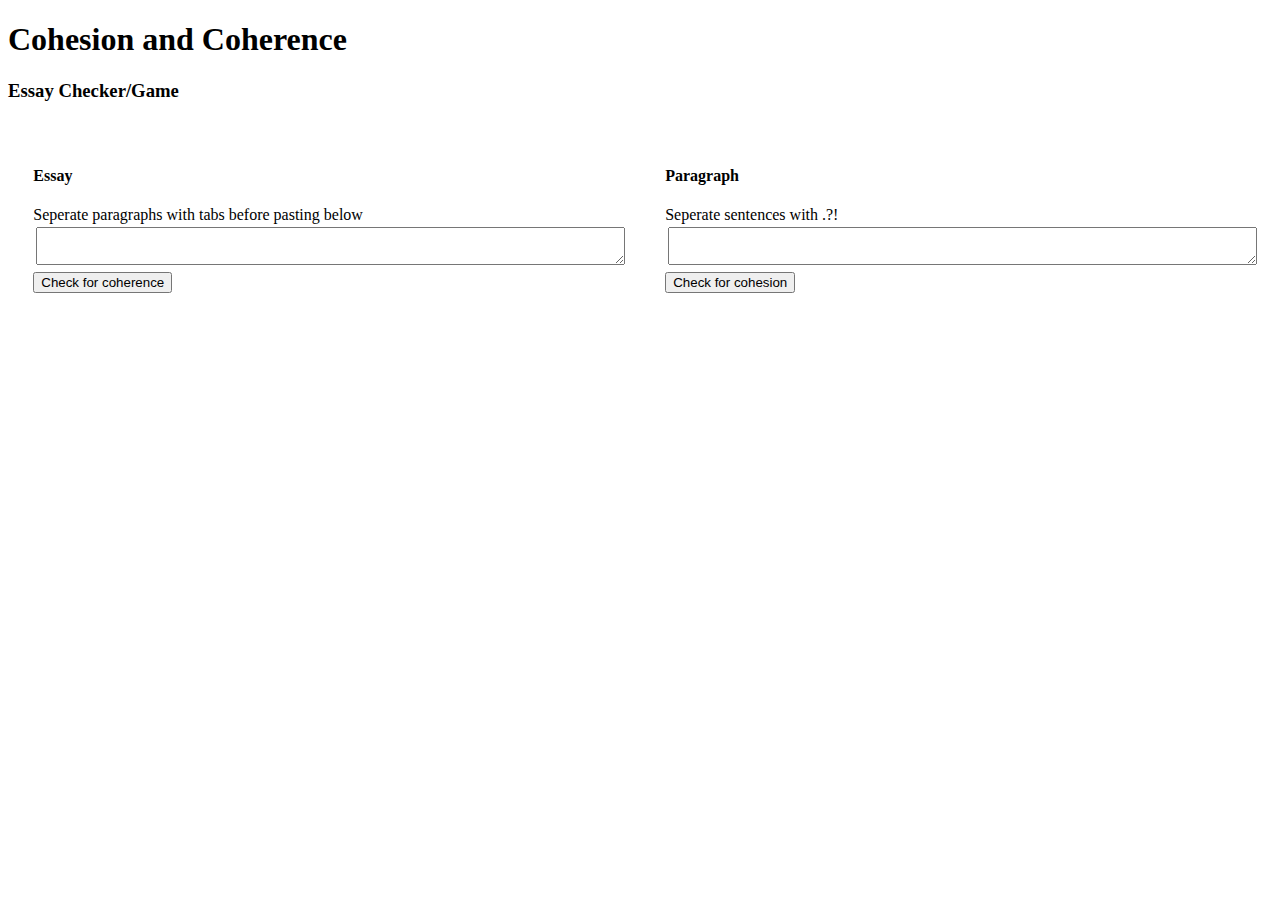
<file: index.html>
<!DOCTYPE html>
<html>
    <head>
        <link rel="stylesheet" href="main.css">
    </head>
    <h1> Cohesion and Coherence </h1>
    <h3>Essay Checker/Game</h3>
    <form action="coherence.html">
        <div class="bigtext">
            <h4>Essay</h4>
            <label for="essay-input">Seperate paragraphs with tabs before pasting below</label>
            <textarea id="essay-input" name="essay-input"></textarea>
            <input type="submit" value="Check for coherence">
        </div>
    </form>

    <form action="cohesion.html">
        <div class="bigtext">
            <h4>Paragraph</h4>
            <label for="para-input">Seperate sentences with .?!</label>
            <textarea id="para-input" name="para-input"></textarea>
            <input type="submit" value="Check for cohesion">
        </div>
    </form>
  
</html>
</file>
<file: main.css>
.para {
    color: blue;
    text-align: center;
    vertical-align: middle;
}
.guessed {
    color: gray;
    text-align: center;
    vertical-align: middle;
}
.box {
    float: left;
    width: 45%;
    height: 35px;
    margin: 1%;
    padding: 1%;
    border: 1px solid black;
}
.bigtext {
    float: left;
    width: 46%;
    height: 50%;
    padding: 1%;
    margin: 1%;
}
textarea {
    width: 100%;
    height: 100%;
    padding: .5%;
    margin: .5%;
}
</file>
